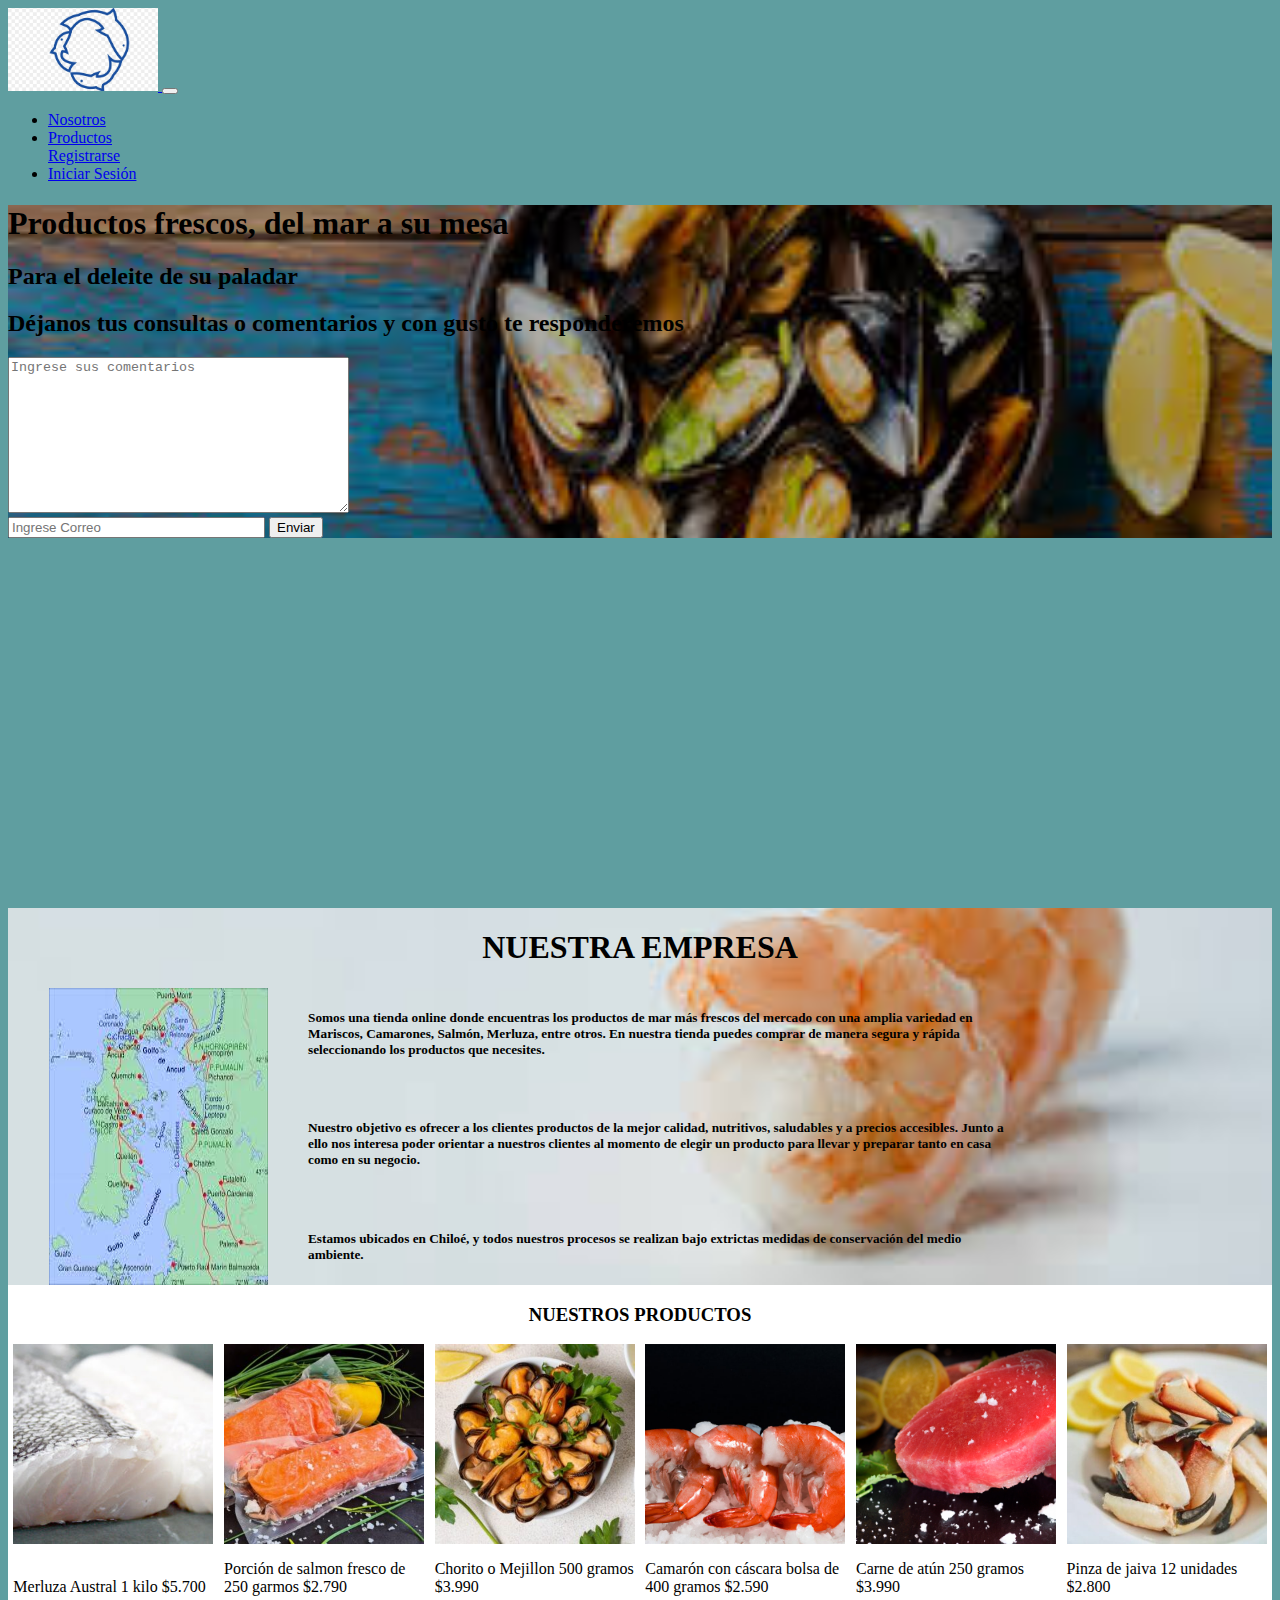
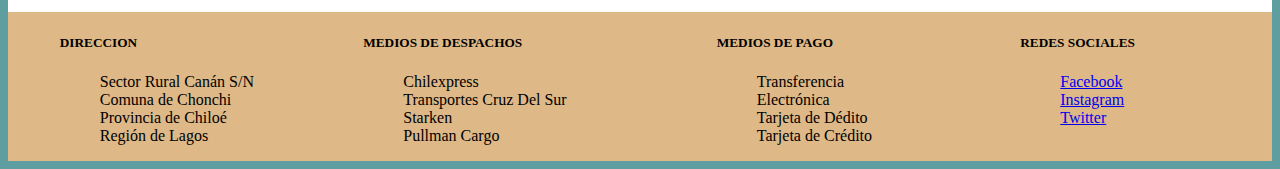
<file: index.html>
<!DOCTYPE html>
<html lang="en">
<head>
    <meta charset="UTF-8">
    <meta http-equiv="X-UA-Compatible" content="IE=edge">
    <meta name="viewport" content="width=device-width, initial-scale=1.0">
    <title>Landing de Ventas</title>
    <link href="https://cdn.jsdelivr.net/npm/bootstrap@5.2.0/dist/css/bootstrap.min.css" rel="stylesheet" integrity="sha384-gH2yIJqKdNHPEq0n4Mqa/HGKIhSkIHeL5AyhkYV8i59U5AR6csBvApHHNl/vI1Bx" crossorigin="anonymous">
    <link rel="stylesheet" href="hoja_estilo.css">
</head>
<body>
   <header class="img_fondo d-flex flex-column">
      <!-- <nav> 
          <div>
              <img src="https://img2.freepng.es/20180528/ict/kisspng-sustainable-seafood-sustainable-fishery-sustainabi-sustainable-5b0bc4d7029e54.8050951115274979430107.jpg" width="150">
          </div>
      </nav>    -->
      <nav class="navbar navbar-expand-lg bg-light">
        <div class="container-fluid">
          <a class="navbar-brand" href="#">
            <img src="img/logo.png" width="150" alt="">
             <!-- <img src="https://img2.freepng.es/20180528/ict/kisspng-sustainable-seafood-sustainable-fishery-sustainabi-sustainable-5b0bc4d7029e54.8050951115274979430107.jpg" width="150" alt=""> -->
          </a>
          <button class="navbar-toggler" type="button" data-bs-toggle="collapse" data-bs-target="#navbarSupportedContent" aria-controls="navbarSupportedContent" aria-expanded="false" aria-label="Toggle navigation">
            <span class="navbar-toggler-icon"></span>
          </button>
          <div class="collapse navbar-collapse" id="navbarSupportedContent">
            <ul class="navbar-nav me-auto mb-2 mb-lg-0">
              <li class="nav-item">
                <a class="nav-link active" aria-current="page" href="#nosotros">Nosotros</a>
              </li>
              <li class="nav-item">
                <a class="nav-link active" aria-current="page" href="#tProd">Productos</a>
              </li>
              <a class="nav-item">
                <a class="nav-link active" aria-current="page" href="registro.html">Registrarse</a></a>
              </li>
              <li class="nav-item">
                <a class="nav-link active" aria-current="page" href="inicio_sesion.html">Iniciar Sesión</a>
              </li>
            </ul>
            
          </div>
        </div>
      </nav>
      <div class="d-flex flex-column justify-content-center align-items-center flex-grow-1 text-white fpantalla">
          <h1 class=" ">Productos frescos, del mar a su mesa</h1>
          <h2 class=" ">Para el deleite de su paladar</h2>
          <h2 class=" ">Déjanos tus consultas o comentarios y con gusto te responderemos</h2>
          <div>
              <textarea name="cmonentario" placeholder="Ingrese sus comentarios" id="" cols="40" rows="10"></textarea>
          </div>
          <div>
              <input type="email" size="29" placeholder="Ingrese Correo">
              <button type="button" onclick="alert('Sus mensaje enviado con éxito.')" >Enviar</button>
          </div>
      </div>
      
    </div>
   </header>
   <section >
      <div class="nosotros">
          <div class="nosotros_titulo">
             <h1 id="nosotros">NUESTRA EMPRESA</h1>
          </div>  
          <div class="img_chiloe">
             <img src="img/chiloe_mapa.png">
          </div>  
          <div class="nosotros_det">
              <h5>Somos una tienda online donde encuentras los productos de mar más frescos del mercado con una amplia variedad en Mariscos, Camarones, Salmón, Merluza, entre otros. En nuestra tienda puedes comprar de manera segura y rápida seleccionando los productos que necesites.</h5>
              <br>
              <h5>Nuestro objetivo es ofrecer a los clientes productos de la mejor calidad, nutritivos, saludables y a precios accesibles. Junto a ello nos interesa poder orientar a nuestros clientes al momento de elegir un producto para llevar y preparar tanto en casa como en su negocio.</h5>
              <br>
              <h5>Estamos ubicados en Chiloé, y todos nuestros procesos se realizan bajo extrictas medidas de conservación del medio ambiente.</h5>
          </div>
          
      </div>
      <div class="titulo_pro">
         <h3 id="tProd">NUESTROS PRODUCTOS</h3>
      </div>
      <div class="contenedor_prod">
        <div class="producto1">
            <img src="img/merluza.png">
            <p>Merluza Austral 1 kilo $5.700</p>
        </div> 
        <div class="producto2">
            <img src="img/salmon.png" alt="">
            <p>Porción de salmon fresco de 250 garmos $2.790</p>
        </div>
        <div class="producto3">
            <img src="img/mejillon.png" alt="">
            <p>Chorito o Mejillon 500 gramos $3.990</p>
        </div>
        <div class="producto4">
            <img src="img/camaron2.png" alt="">
            <p>Camarón con cáscara bolsa de 400 gramos $2.590</p>
        </div>
        <div class="producto5">
            <img src="img/img_atun.png" alt="">
            <p>Carne de atún 250 gramos $3.990</p>
        </div>
        <div class="producto6">
            <img src="img/jaiva.png" alt="">
            <p>Pinza de jaiva 12 unidades $2.800</p>
        </div>
      
      </div>
     
   </section>
   <footer class="contenedor_fot">
      <div class="direcciones">
        <h5>DIRECCION</h5>
        <ul>
          <li>Sector Rural Canán S/N</li>
          <li>Comuna de Chonchi</li>
          <li>Provincia de Chiloé</li>
          <li>Región de Lagos</li>
        </ul>
      </div>
      <div class="despachos">
        <h5>MEDIOS DE DESPACHOS</h5>
        <ul>
           <li>Chilexpress</li>
           <li>Transportes Cruz Del Sur</li>
           <li>Starken</li>
           <li>Pullman Cargo</li>
        </ul>
      </div>
      <div class="fpago">
        <h5>MEDIOS DE PAGO</h5>
        <ul>
           <li>Transferencia Electrónica</li>
           <li>Tarjeta de Dédito</li>
           <li>Tarjeta de Crédito</li>
        </ul>
      </div>
      <div class="redes_soc">
        <h5>REDES SOCIALES</h5>
        <ul>
           <li><a href="https://www.facebook.com">Facebook</a></li>
           <li><a href="https://www.Instagram.com">Instagram</a></li>
           <li><a href="https://www.Twitter.com">Twitter</a></li>
        </ul>

      </div>
   </footer>
<script src="https://cdn.jsdelivr.net/npm/bootstrap@5.2.0/dist/js/bootstrap.bundle.min.js" integrity="sha384-A3rJD856KowSb7dwlZdYEkO39Gagi7vIsF0jrRAoQmDKKtQBHUuLZ9AsSv4jD4Xa" crossorigin="anonymous"></script> 
</body>

</html>
</file>
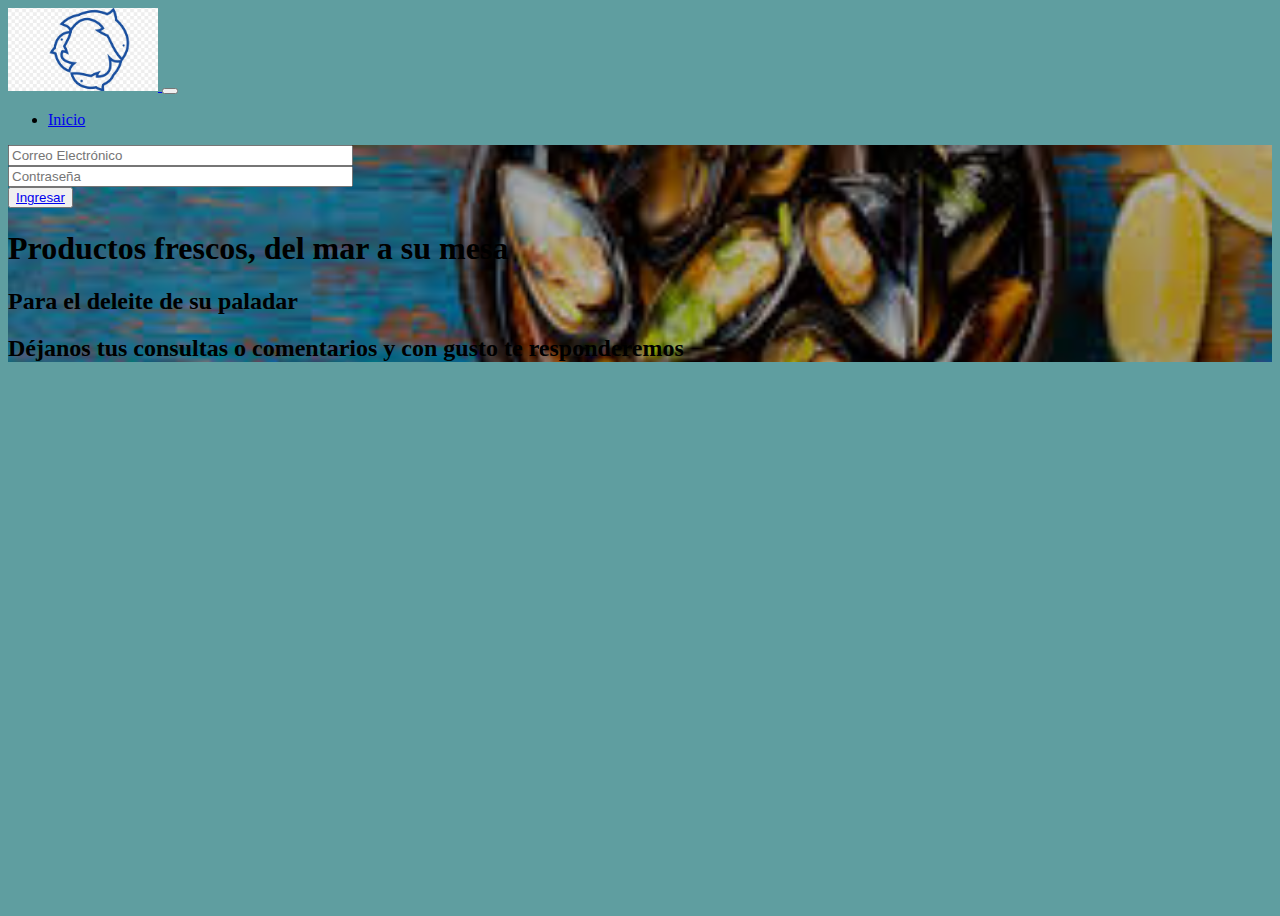
<file: inicio_sesion.html>
<!DOCTYPE html>
<html lang="en">
<head>
    <meta charset="UTF-8">
    <meta http-equiv="X-UA-Compatible" content="IE=edge">
    <meta name="viewport" content="width=device-width, initial-scale=1.0">
    <title>Landing de Ventas</title>
    <link href="https://cdn.jsdelivr.net/npm/bootstrap@5.2.0/dist/css/bootstrap.min.css" rel="stylesheet" integrity="sha384-gH2yIJqKdNHPEq0n4Mqa/HGKIhSkIHeL5AyhkYV8i59U5AR6csBvApHHNl/vI1Bx" crossorigin="anonymous">
    <link rel="stylesheet" href="hoja_estilo.css">
</head>
<body>
   <header class="img_fondo d-flex flex-column">
      <!-- <nav> 
          <div>
              <img src="https://img2.freepng.es/20180528/ict/kisspng-sustainable-seafood-sustainable-fishery-sustainabi-sustainable-5b0bc4d7029e54.8050951115274979430107.jpg" width="150">
          </div>
      </nav>    -->
      <nav class="navbar navbar-expand-lg bg-light">
        <div class="container-fluid">
          <a class="navbar-brand" href="#">
            <img src="img/logo.png" width="150" alt="">
             <!-- <img src="https://img2.freepng.es/20180528/ict/kisspng-sustainable-seafood-sustainable-fishery-sustainabi-sustainable-5b0bc4d7029e54.8050951115274979430107.jpg" width="150" alt=""> -->
          </a>
          <button class="navbar-toggler" type="button" data-bs-toggle="collapse" data-bs-target="#navbarSupportedContent" aria-controls="navbarSupportedContent" aria-expanded="false" aria-label="Toggle navigation">
            <span class="navbar-toggler-icon"></span>
          </button>
          <div class="collapse navbar-collapse" id="navbarSupportedContent">
            <ul class="navbar-nav me-auto mb-2 mb-lg-0">
              <li class="nav-item">
                <a class="nav-link active" aria-current="page" href="index.html">Inicio</a>
              </li>
            </ul>
            
          </div>
        </div>
      </nav>
      <div class="d-flex flex-column justify-content-center align-items-center flex-grow-1 text-white fpantalla">
            <div>
                <input type="email" size="40" placeholder="Correo Electrónico">
            </div>
            <div>
                <input type="password" size="40" placeholder="Contraseña">
            </div>
            <div>
                <button type="button" ><a href="index.html">Ingresar</a></button>  
            </div>
            <h1 class=" ">Productos frescos, del mar a su mesa</h1>
            <h2 class=" ">Para el deleite de su paladar</h2>
            <h2 class=" ">Déjanos tus consultas o comentarios y con gusto te responderemos</h2>
            
      </div>
      
    </div>
   </header>
   <section >
     
   </section>
   <footer class="contenedor_fot">
      
   </footer>
<script src="https://cdn.jsdelivr.net/npm/bootstrap@5.2.0/dist/js/bootstrap.bundle.min.js" integrity="sha384-A3rJD856KowSb7dwlZdYEkO39Gagi7vIsF0jrRAoQmDKKtQBHUuLZ9AsSv4jD4Xa" crossorigin="anonymous"></script> 
</body>

</html>
</file>
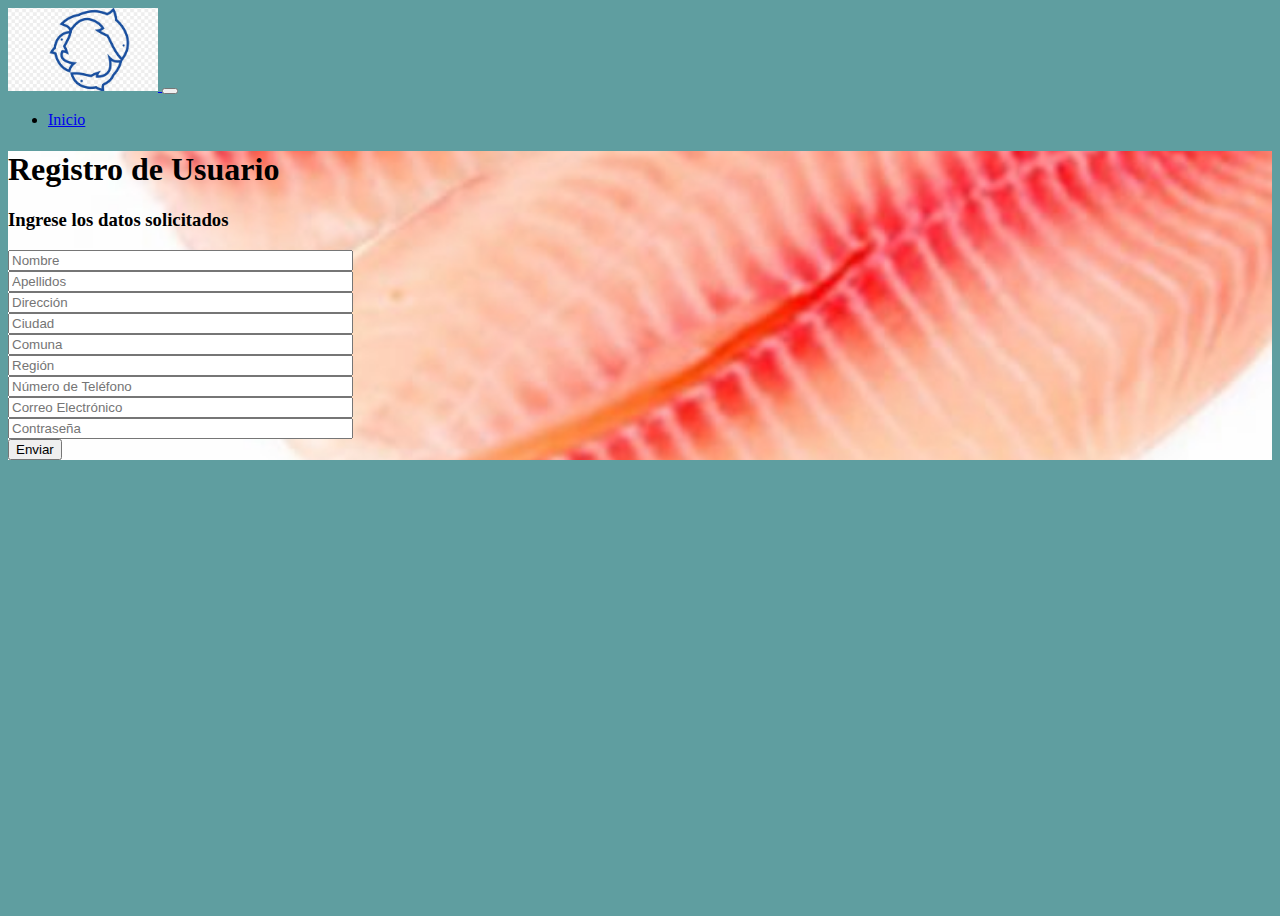
<file: registro.html>
<!DOCTYPE html>
<html lang="en">
<head>
    <meta charset="UTF-8">
    <meta http-equiv="X-UA-Compatible" content="IE=edge">
    <meta name="viewport" content="width=device-width, initial-scale=1.0">
    <title>Landing de Ventas</title>
    <link href="https://cdn.jsdelivr.net/npm/bootstrap@5.2.0/dist/css/bootstrap.min.css" rel="stylesheet" integrity="sha384-gH2yIJqKdNHPEq0n4Mqa/HGKIhSkIHeL5AyhkYV8i59U5AR6csBvApHHNl/vI1Bx" crossorigin="anonymous">
    <link rel="stylesheet" href="hoja_estilo.css">
</head>
<body>
   <header class="img_fondo d-flex flex-column">
      <!-- <nav> 
          <div>
              <img src="https://img2.freepng.es/20180528/ict/kisspng-sustainable-seafood-sustainable-fishery-sustainabi-sustainable-5b0bc4d7029e54.8050951115274979430107.jpg" width="150">
          </div>
      </nav>    -->
      <nav class="navbar navbar-expand-lg bg-light">
        <div class="container-fluid">
          <a class="navbar-brand" href="#">
            <img src="img/logo.png" width="150" alt="">
             <!-- <img src="https://img2.freepng.es/20180528/ict/kisspng-sustainable-seafood-sustainable-fishery-sustainabi-sustainable-5b0bc4d7029e54.8050951115274979430107.jpg" width="150" alt=""> -->
          </a>
          <button class="navbar-toggler" type="button" data-bs-toggle="collapse" data-bs-target="#navbarSupportedContent" aria-controls="navbarSupportedContent" aria-expanded="false" aria-label="Toggle navigation">
            <span class="navbar-toggler-icon"></span>
          </button>
          <div class="collapse navbar-collapse" id="navbarSupportedContent">
            <ul class="navbar-nav me-auto mb-2 mb-lg-0">
              <li class="nav-item">
                <a class="nav-link active" aria-current="page" href="index.html">Inicio</a>
              </li>
              
            </ul>
            
          </div>
        </div>
      </nav>
      <div class="d-flex flex-column justify-content-center align-items-center flex-grow-1 text-black fpantalla2">
            <div>
                <h1>Registro de Usuario</h1>
                <h3>Ingrese los datos solicitados</h3>
            </div>
            <div>
                <input type="texto" size="40" placeholder="Nombre">
                <br>
            </div>
            <div>
                <input type="texto" size="40" placeholder="Apellidos">
            </div>
            <div>
                <input type="texto" size="40" placeholder="Dirección">
            </div>
            <div>
                <input type="texto" size="40" placeholder="Ciudad">
            </div>
            <div>
                <input type="texto" size="40" placeholder="Comuna">
            </div>
            <div>
                <input type="texto" size="40" placeholder="Región">
            </div>
            <div>
                <input type="texto" size="40" placeholder="Número de Teléfono">
            </div>
            <div>
                <input type="email" size="40" placeholder="Correo Electrónico">
            </div>
            <div>
                <input type="password" size="40" placeholder="Contraseña">
            </div>
            <div>
               <button type="button" onclick="alert('Sus datos se han registrado con éxito, haga clic en Inicio para volver a la página principal')" >Enviar</button>
               <a href="index.html"></a>
            </div>
      </div>
      
    </div>
   </header>
   <section >
     
   </section>
   <footer class="contenedor_fot">
      
   </footer>
<script src="https://cdn.jsdelivr.net/npm/bootstrap@5.2.0/dist/js/bootstrap.bundle.min.js" integrity="sha384-A3rJD856KowSb7dwlZdYEkO39Gagi7vIsF0jrRAoQmDKKtQBHUuLZ9AsSv4jD4Xa" crossorigin="anonymous"></script> 
</body>

</html>
</file>
<file: hoja_estilo.css>
.img_fondo{
    height: 100vh;
    image-rendering: auto;
}
body{
    background-color: cadetblue;
}
.fpantalla{
    background-image: url("img/img_fondo6.png");
    background-repeat: no-repeat;
    background-size: cover;
    background-position: center;
}
.fpantalla2{
    background-image: url("img/fondo_reg2.png");
    background-repeat: no-repeat;
    background-size: cover;
    background-position: center;
}
.nosotros{
    display: flex;
    flex-direction:row;
    /*background-color: green;*/
    flex-wrap:wrap;
    /*justify-content: space-between;*/
    background-image: url("img/imagen_fondo3.png");
    background-repeat: no-repeat;
    background-size: cover;
    background-position: center;
}
.nosotros_titulo{
    width: 100%;
    display: flex;
    flex-direction:row;
    /*background-color: green;*/
    flex-wrap:wrap;
    justify-content: space-around;
}
.nosotros_det{
    width: 700px;
    display: flex;
    flex-direction:row;
    /*background-color: green;*/
    flex-wrap:wrap;
    justify-content: space-around;
}
.img_chiloe{
    width: 300px;
    display: flex;
    flex-direction:row;
    /*background-color: green*/
    flex-wrap:wrap;
    justify-content: center;
}
.contenedor_prod{
    display: flex;
    flex-direction:row;
    background-color: white;
    flex-wrap:wrap;
    justify-content: space-around;
}

.titulo_pro{
    display: flex;
    flex-direction:row;
    background-color: white;
    flex-wrap:wrap;
    justify-content: center;
}
.producto1{
    width: 200px;
    background-color: white;
}
.producto2{
    width: 200px;
    background-color: white; 
}
.producto3{
    width: 200px;
    background-color: white;
}
.producto4{
    width: 200px;
    background-color: white;
}
.producto5{
    width: 200px;
    background-color: white;
}
.producto6{
    width: 200px;
    background-color: white;
}
.contenedor_fot{
    display: flex;
    flex-direction:row;
    background-color: burlywood;
    flex-wrap:wrap;
    justify-content: space-around;
}

.direcciones{
    width: 200px;
    background-color: burlywood;
}
.despachos{
    width: 250px;
    background-color: burlywood;
}
.fpago{
    width: 200px;
    background-color: burlywood;
}
.redes_soc{
    width: 200px;
    background-color: burlywood;
}
.contenedor_prod div{
    display: flex;
    flex-direction: column;
    justify-content: space-between;
}
footer li{
    list-style-type: none;
}
</file>
